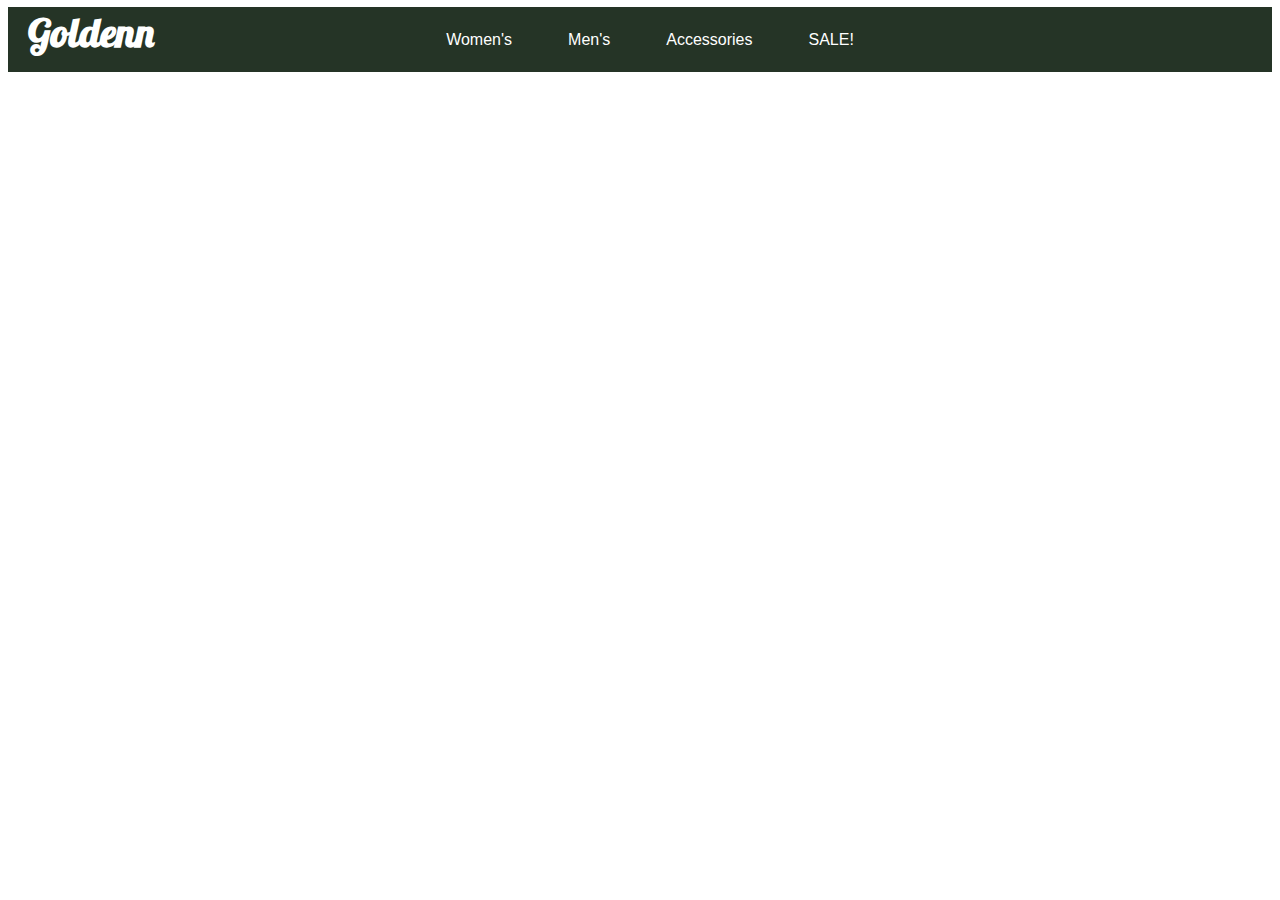
<file: accessories.html>
<html>
<head>
	<link rel="stylesheet" type="text/css" href="main.css"/>
	<link href='http://fonts.googleapis.com/css?family=Lobster' rel='stylesheet' type='text/css'>
	<link href='http://fonts.googleapis.com/css?family=Slabo+27px' rel='stylesheet' type='text/css'>
	<link href='http://fonts.googleapis.com/css?family=Oswald:700' rel='stylesheet' type='text/css'>


	<title>Accessories</title>
	<div id="header">
		<h2><a href="index.html"> Goldenn </a> </h2>
				<div class="dropdown">
					<button class="dropbtn"><a href="women.html">Women's</a></button>
					  <div class="dropdown-content">
						<a href="#">Tops</a>
						<a href="#">Sweaters</a>
						<a href="#">Bottoms</a> </div>
					</div>

				<div class="dropdown">
					<button class="dropbtn"><a href="men.html">Men's</a></button>
					  <div class="dropdown-content">
						<a href="#">Graphic Tees</a>
						<a href="#">Jackets + coats</a>
						<a href="#">Pants</a> </div>
				</div>

				<div class="dropdown">
					<button class="dropbtn"><a href="accessories.html">Accessories</a></button>
					 <div class="dropdown-content">
						<a href="#">Jewelry</a>
						<a href="#">Bags</a>
						<a href="#">Belts</a> </div>
				</div>

				<div class="dropdown">
					<button class="dropbtn"><a href="sale.html">SALE!</a></button>
					<div class="dropdown-content">
						<a href="#">Women's</a>
						<a href="#">Men's</a>
						<a href="#">Accessories</a>
				</div>

</div>
		</div>



</head>
</html>
</file>
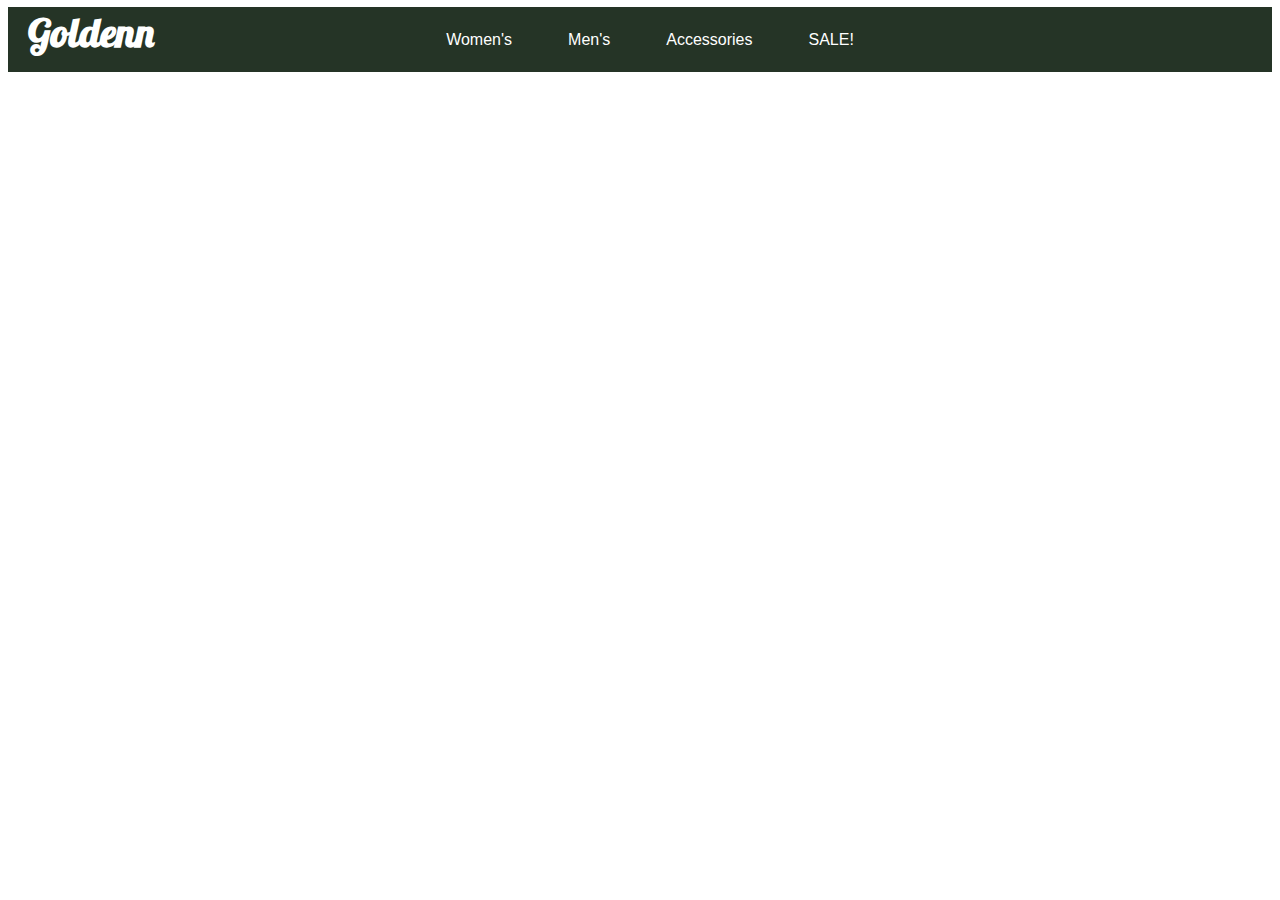
<file: men.html>
<html>
<head>
	<link rel="stylesheet" type="text/css" href="main.css"/>
	<link href='http://fonts.googleapis.com/css?family=Lobster' rel='stylesheet' type='text/css'>
	<link href='http://fonts.googleapis.com/css?family=Slabo+27px' rel='stylesheet' type='text/css'>
	<link href='http://fonts.googleapis.com/css?family=Oswald:700' rel='stylesheet' type='text/css'>


	<title>Men's</title>
	<div id="header">
		<h2><a href="index.html"> Goldenn </a> </h2>
				<div class="dropdown">
					<button class="dropbtn"><a href="women.html">Women's</a></button>
					  <div class="dropdown-content">
						<a href="#">Tops</a>
						<a href="#">Sweaters</a>
						<a href="#">Bottoms</a> </div>
					</div>

				<div class="dropdown">
					<button class="dropbtn"><a href="men.html">Men's</a></button>
					  <div class="dropdown-content">
						<a href="#">Graphic Tees</a>
						<a href="#">Jackets + coats</a>
						<a href="#">Pants</a> </div>
				</div>

				<div class="dropdown">
					<button class="dropbtn"><a href="accessories.html">Accessories</a></button>
					 <div class="dropdown-content">
						<a href="#">Jewelry</a>
						<a href="#">Bags</a>
						<a href="#">Belts</a> </div>
				</div>

				<div class="dropdown">
					<button class="dropbtn"><a href="sale.html">SALE!</a></button>
					<div class="dropdown-content">
						<a href="#">Women's</a>
						<a href="#">Men's</a>
						<a href="#">Accessories</a>
				</div>

</div>
		</div>



</head>
</html>
</file>
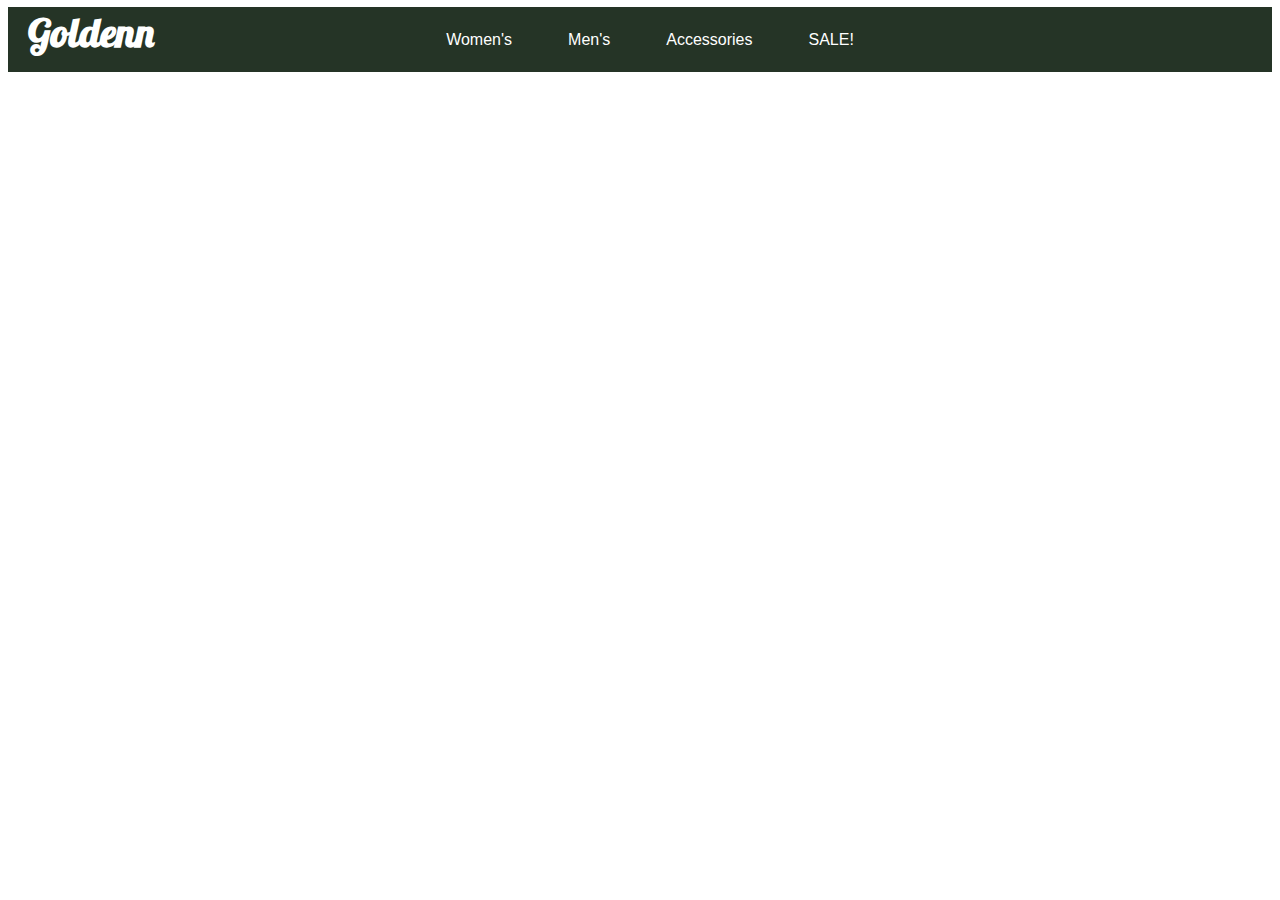
<file: sale.html>
<html>
<head>
	<link rel="stylesheet" type="text/css" href="main.css"/>
	<link href='http://fonts.googleapis.com/css?family=Lobster' rel='stylesheet' type='text/css'>
	<link href='http://fonts.googleapis.com/css?family=Slabo+27px' rel='stylesheet' type='text/css'>
	<link href='http://fonts.googleapis.com/css?family=Oswald:700' rel='stylesheet' type='text/css'>


	<title>SALE!</title>
	<div id="header">
		<h2><a href="index.html"> Goldenn </a> </h2>
				<div class="dropdown">
					<button class="dropbtn"><a href="women.html">Women's</a></button>
					  <div class="dropdown-content">
						<a href="#">Tops</a>
						<a href="#">Sweaters</a>
						<a href="#">Bottoms</a> </div>
					</div>

				<div class="dropdown">
					<button class="dropbtn"><a href="men.html">Men's</a></button>
					  <div class="dropdown-content">
						<a href="#">Graphic Tees</a>
						<a href="#">Jackets + coats</a>
						<a href="#">Pants</a> </div>
				</div>

				<div class="dropdown">
					<button class="dropbtn"><a href="accessories.html">Accessories</a></button>
					 <div class="dropdown-content">
						<a href="#">Jewelry</a>
						<a href="#">Bags</a>
						<a href="#">Belts</a> </div>
				</div>

				<div class="dropdown">
					<button class="dropbtn"><a href="sale.html">SALE!</a></button>
					<div class="dropdown-content">
						<a href="#">Women's</a>
						<a href="#">Men's</a>
						<a href="#">Accessories</a>
				</div>

</div>
		</div>



</head>
</html>
</file>
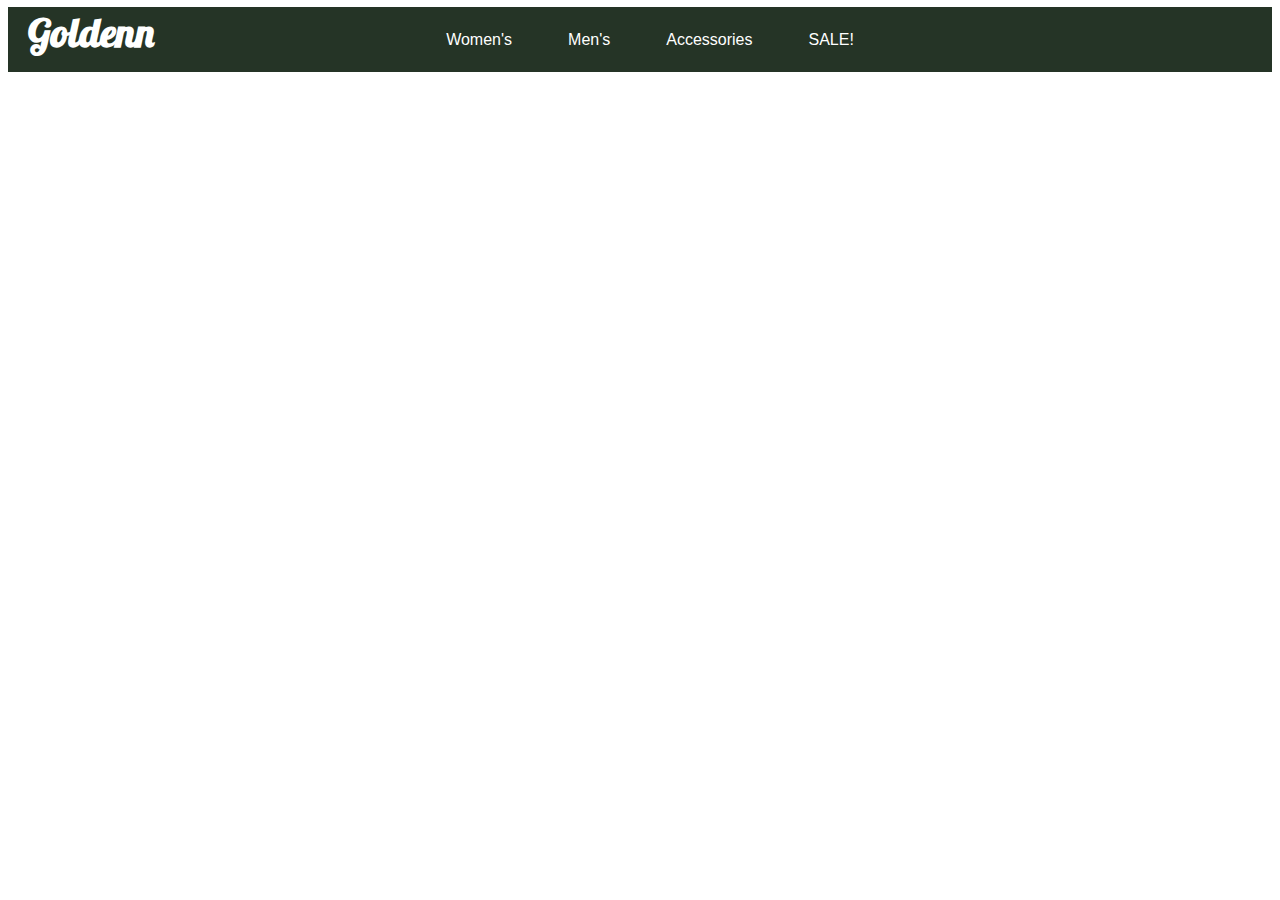
<file: women.html>
<html>
<head>
	<link rel="stylesheet" type="text/css" href="main.css"/>
	<link href='http://fonts.googleapis.com/css?family=Lobster' rel='stylesheet' type='text/css'>
	<link href='http://fonts.googleapis.com/css?family=Slabo+27px' rel='stylesheet' type='text/css'>
	<link href='http://fonts.googleapis.com/css?family=Oswald:700' rel='stylesheet' type='text/css'>


	<title>Women's</title>
	<div id="header">
		<h2><a href="index.html"> Goldenn </a></h2>
				<div class="dropdown">
					<button class="dropbtn"><a href="women.html">Women's</a></button>
					  <div class="dropdown-content">
						<a href="#">Tops</a>
						<a href="#">Sweaters</a>
						<a href="#">Bottoms</a> </div>
					</div>

				<div class="dropdown">
					<button class="dropbtn"><a href="men.html">Men's</a></button>
					  <div class="dropdown-content">
						<a href="#">Graphic Tees</a>
						<a href="#">Jackets + coats</a>
						<a href="#">Pants</a> </div>
				</div>

				<div class="dropdown">
					<button class="dropbtn"><a href="accessories.html">Accessories</a></button>
					 <div class="dropdown-content">
						<a href="#">Jewelry</a>
						<a href="#">Bags</a>
						<a href="#">Belts</a> </div>
				</div>

				<div class="dropdown">
					<button class="dropbtn"><a href="sale.html">SALE!</a></button>
					<div class="dropdown-content">
						<a href="#">Women's</a>
						<a href="#">Men's</a>
						<a href="#">Accessories</a>
				</div>

</div>
		</div>



</head>
</html>
</file>
<file: main.css>
@import url(http://fonts.googleapis.com/css?family=Nunito);
/*-------------------------------------------------------------------------------------------------------------*/

/*FIRST PAGE: INDEX.HTML*/
a:link{
  color:white;
  text-decoration: none;
}
a:visited{
  color:white;
  text-decoration: none;
}
a:hover{
	color: black;
  text-decoration: none;
}

/*-------------------------------------------------------------------------------------------------------------*/
div{
	text-align: center;
}
/*-------------------------------------------------------------------------------------------------------------*/
/*LOS ANGELES CALIFRONIA PORTION*/
#index{
	background-image: url('back.jpg');
	background-size: 100%;
	background-position: center;
	background-attachment: fixed;
}
#la{
	color: white;
	text-align: center;
	font-size: 18pt;
	margin-top: 40px;
	font-family: 'Slabo 27px', serif;

}
hr{
	width: 12%;
	border: 0;
	border-top: 1px solid #FFF;
	display: inline-block;
}
/*----------------------------------------------------------------------------------------------------------*/
/*AMBER DOUGLAS PORTION*/
h1{
	margin-top: 35px;
	text-align: center;;
	color: white;
	background-clip: url ('sparkle.jpg');
	font-size: 95pt;
	margin-bottom: -2px;
	font-family: 'Lobster', cursive;
	padding-left: 20px;
}
h2{
	margin-top: 17px;
	text-align: left;
	color: white;
	background-clip: url ('sparkle.jpg');
	font-size: 30pt;
	margin-bottom: -42px;
	font-family: 'Lobster', cursive;
	padding-left: 20px;
}
/*----------------------------------------------------------------------------------------------------------*/
/*"YOUNG UPCOMING DEVELOPER PORTION*/
#slogan {
	text-align: center;
	color: white;
	font-size: 22pt;
	font-family: 'Slabo 27px', serif;
}
/*----------------------------------------------------------------------------------------------------------*/
/*Link Style*/
#headerH{
	position: relative;
	top: -10px;
	background-color: #253426;
	padding-bottom: 7px;
  margin-left: 20px;
margin-right: 20px;
}
#header{
	position: relative;
	top: -10px;
	background-color: #253426;
	padding-bottom: 7px;
}
#navbar{
	position: fixed;
	top: 10px;
	left: 50%;
	margin-left: -245px;
}
#ilink{
	/*position: fixed;*/
	 /*margin-top: 368px;*/
	 margin-left: 40px;
}

li{
	display: inline;
	color: white;
	border-radius: 5px;
	opacity: 0.9;
	margin: 10px;
}

#nope{
	display: inline;
	color: black;
	opacity: 1.9;
	margin: 10px;
	font-size: 17px;

}

/*SUB MENU?---------------------------------------------------------------------------------------------*/
/* Style The Dropdown Button */
.dropbtn {
    background-color: #253426;
    color: white;
    padding: 16px;
    font-size: 16px;
    border: none;
    cursor: pointer;
}

/* The container <div> - needed to position the dropdown content */
.dropdown {
    position: relative;
    display: inline-block;
		    margin-left: 20px;
}

/* Dropdown Content (Hidden by Default) */
.dropdown-content {
    display: none;
    position: absolute;
    background-color: #f9f9f9;
    min-width: 160px;
    box-shadow: 0px 8px 16px 0px rgba(0,0,0,0.2);
    z-index: 1;
}

/* Links inside the dropdown */
.dropdown-content a {
    color: black;
    padding: 12px 16px;
    text-decoration: none;
    display: block;
}

/* Change color of dropdown links on hover */
.dropdown-content a:hover {background-color: #f1f1f1}

/* Show the dropdown menu on hover */
.dropdown:hover .dropdown-content {
    display: block;
}

/* Change the background color of the dropdown button when the dropdown content is shown */
.dropdown:hover .dropbtn {
    background-color: #a3eca3;
    color: black;
}

h1 a:hover{
  color: orange;
}

/*----------------------------------------------------------------------------------------------------*/


footer{
	margin-top: 380px;
	color: gray;
	font-family: 'Rochester', cursive;
}
/*----------------------------------------------------------------------------------------------------------
/*2ND PAGE: Projects Page*/

/*----------------------------------------------------------------------------------------------------------*/

/*LINKS AT THE TOP OF THE PAGE*/
.project{
	background-image: url('https://download.unsplash.com/photo-1428908728789-d2de25dbd4e2');
	color: white;
	background-size: 100%;
	background-position: center;
	background-attachment: fixed;
}
#plink{
	 margin-top: 30px;
	 font-family: 'Nunito', sans-serif;
}
#nope2{
	display: inline;
	font-family: 'Slabo 27px', serif;
	color: black;
	padding: 18px;
	background-color: #FFE0C2;
	border-radius: 5px;
	opacity: 1.9;
	margin: 10px;
}
/*IMAGES OF FIRST TWO PREVIOUS WEBSITES*/
#imgs{
	margin-top: 40px;
 	margin-bottom: 20px;
}
/*THE STYLE FOR THE PARAGRAPHS*/
#parayafs{
	font-family: 'Nunito', sans-serif;
}
#one{
	width: 400px;
	float: left;
	margin-left: 235px;
	color: black;
}
#two{
	width: 400px;
	float: right;
	margin-right: 240px;
	color: black;
}
/*THE STYLE FOR THE FOUR LINKS FOR THE PREVIOUS PROJECTS*/
#nope3{
	font-family: 'Nunito', sans-serif;
	color: black;
	margin-right: 215px;
  	margin-left: 160px;
	text-align: center;
}
/*SECOND SET OF IMAGES ON THE PROJECTS PAGE*/
#imgs2{
	margin-top: 20px;
 	margin-bottom: 20px;
}

/*MOBILE RESPONSIVE TYPE SHIT*/
@media only screen and (min-device-width: 375px) and (max-device-width: 667px) and (orientation : portrait) {

}
</file>
